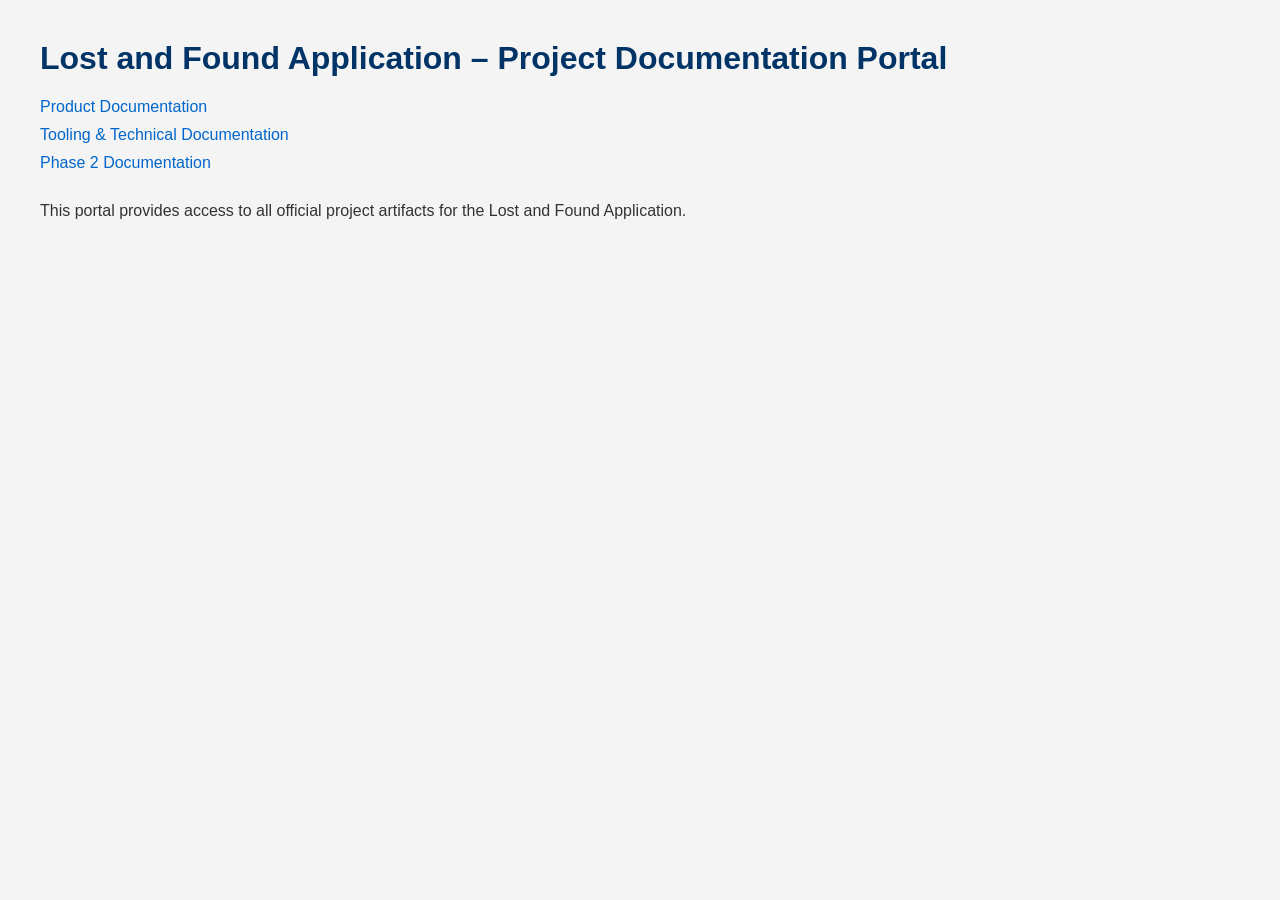
<file: index.html>
<!DOCTYPE html>
<html lang="en">
<head>
    <meta charset="UTF-8">
    <title>Lost and Found App – Project Portal</title>
    <link rel="stylesheet" href="styles.css">
</head>
<body>

<h1>Lost and Found Application – Project Documentation Portal</h1>

<nav>
    <ul>
        <li><a href="product.html">Product Documentation</a></li>
        <li><a href="tooling.html">Tooling & Technical Documentation</a></li>
        <li><a href="Phase2.html">Phase 2 Documentation </a></li>
    </ul>
</nav>

<section>
    <p>
        This portal provides access to all official project artifacts
        for the Lost and Found Application.
    </p>
</section>

</body>
</html>
</file>
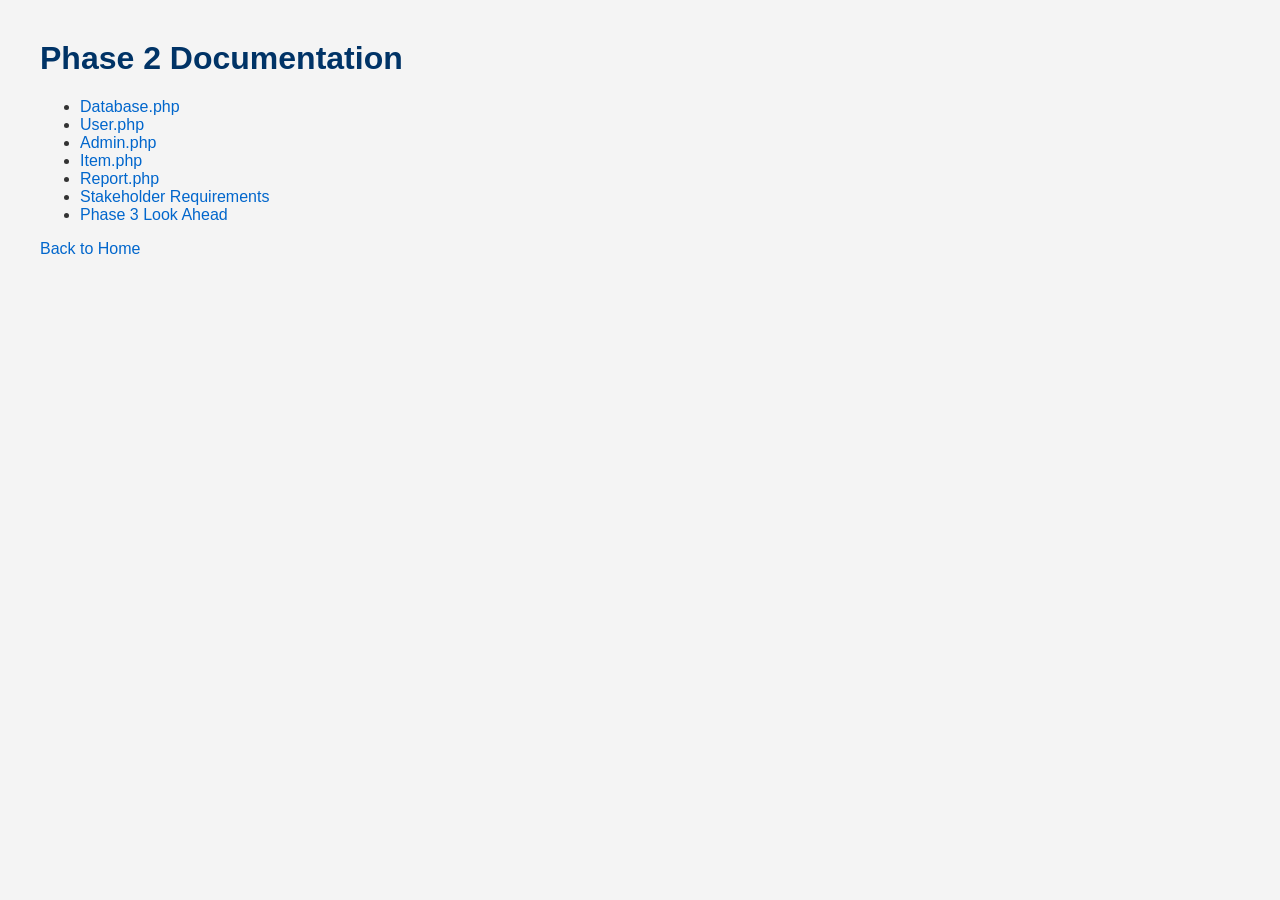
<file: Phase2.html>
<!DOCTYPE html>
<html lang="en">
<head>
    <meta charset="UTF-8">
    <title>Phase 2 Documentation – Lost and Found App</title>
    <link rel="stylesheet" href="styles.css">
</head>
<body>

<h1>Phase 2 Documentation</h1>

<ul>
    <li><a href="docs/phpdatabase.pdf" target="_blank">Database.php</a></li>
    <li><a href="docs/phpuser.pdf" target="_blank">User.php</a></li>
    <li><a href="docs/phpadmin.pdf" target="_blank">Admin.php</a></li>
    <li><a href="docs/phpitem.pdf" target="_blank">Item.php</a></li>
    <li><a href="docs/phpreport.pdf" target="_blank"> Report.php </a></li>
    <li><a href="docs/StakeHolderRequirements.pdf" target="_blank"> Stakeholder Requirements</a></li>
    <li><a href="docs/LookAhead.pdf" target="_blank"> Phase 3 Look Ahead </a></li>

</ul>

<a href="index.html">Back to Home</a>

</body>
</html>
</file>
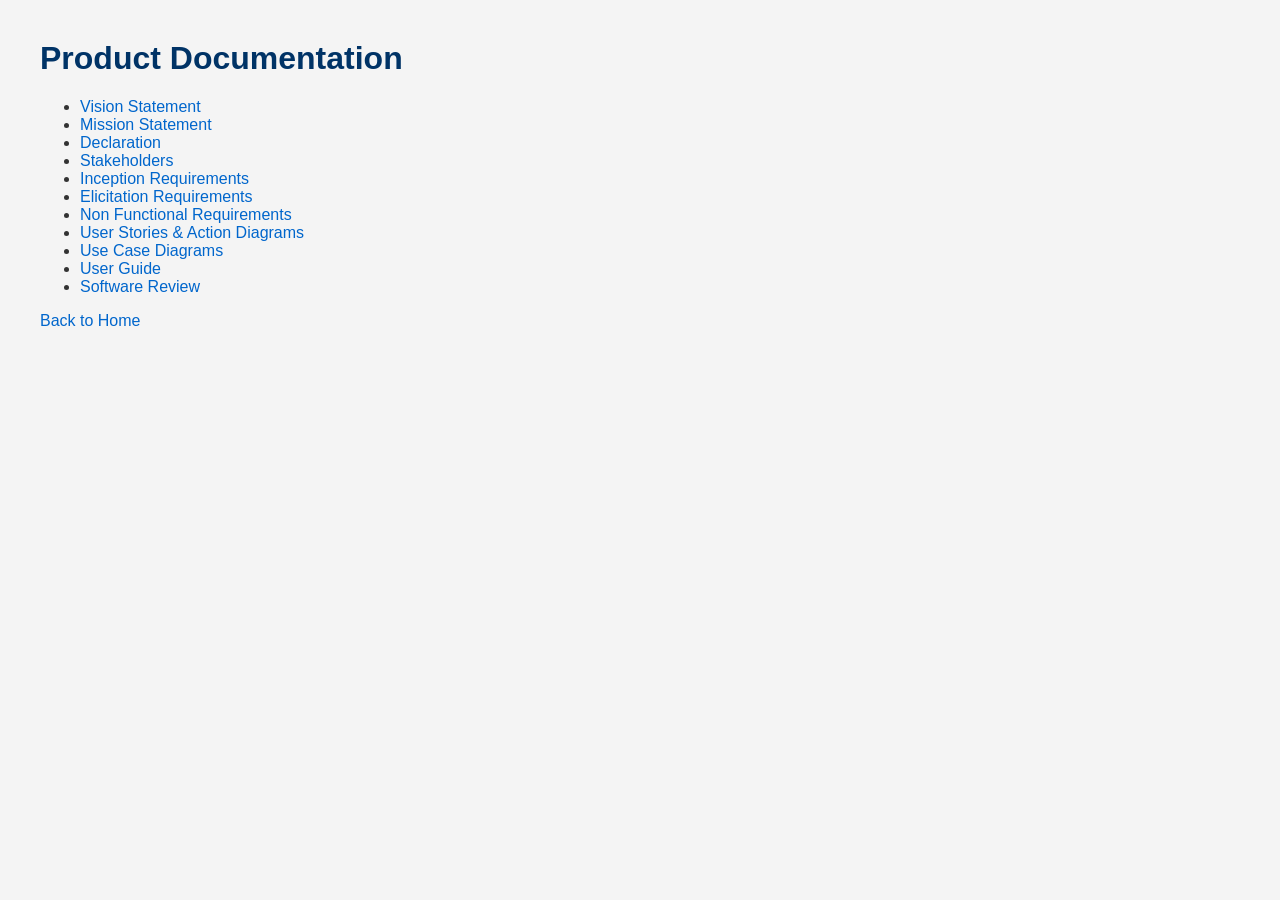
<file: product.html>
<!DOCTYPE html>
<html lang="en">
<head>
    <meta charset="UTF-8">
    <title>Product Documentation – Lost and Found App</title>
    <link rel="stylesheet" href="styles.css">
</head>
<body>

<h1>Product Documentation</h1>

<ul>
    <li><a href="docs/Vision.pdf" target="_blank">Vision Statement</a></li>
    <li><a href="docs/Mission.pdf" target="_blank">Mission Statement</a></li>
    <li><a href="docs/Declaration.pdf" target="_blank">Declaration</a></li>
    <li><a href="docs/Stakeholders.pdf" target="_blank">Stakeholders</a></li>
    <li><a href="docs/InceptionRequirements.pdf" target="_blank"> Inception Requirements</a></li>
    <li><a href="docs/ElicitationRequirements.pdf" target="_blank"> Elicitation Requirements</a></li>
    <li><a href="docs/NonFunctionalRequirements.pdf" target="_blank"> Non Functional Requirements</a></li>
    <li><a href="docs/UserStories.pdf" target="_blank">User Stories & Action Diagrams</a></li>
    <li><a href="docs/UseCases.pdf" target="_blank">Use Case Diagrams</a></li>
    <li><a href="docs/UserGuide.pdf" target="_blank">User Guide</a></li>
    <li><a href="docs/SoftwareReview.pdf" target="_blank">Software Review</a></li>
</ul>

<a href="index.html">Back to Home</a>

</body>
</html>
</file>
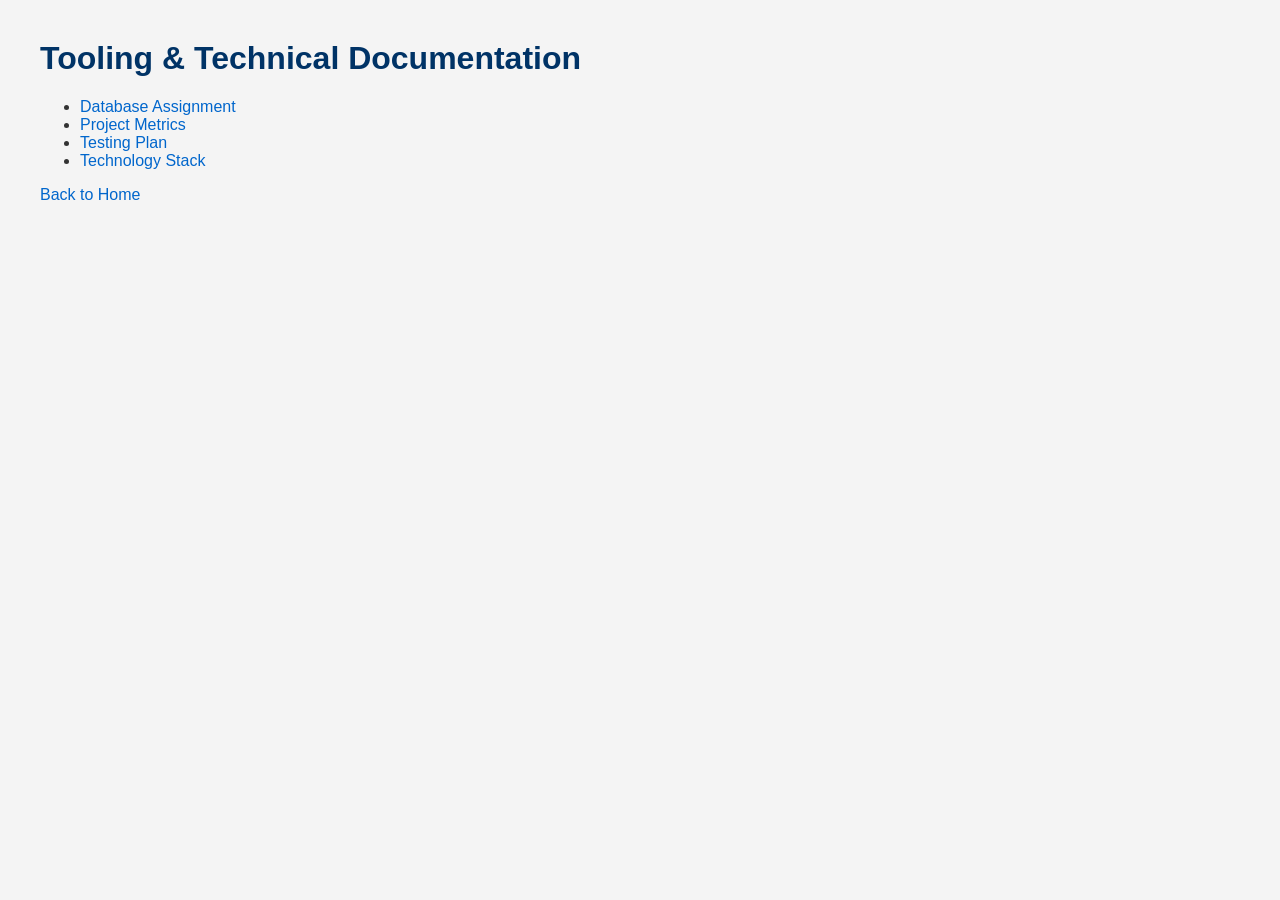
<file: tooling.html>
<!DOCTYPE html>
<html lang="en">
<head>
    <meta charset="UTF-8">
    <title>Tooling Documentation – Lost and Found App</title>
    <link rel="stylesheet" href="styles.css">
</head>
<body>

<h1>Tooling & Technical Documentation</h1>

<ul>
    <li><a href="docs/DB_Assignment.pdf" target="_blank">Database Assignment</a></li>
    <li><a href="docs/Metrics.pdf" target="_blank">Project Metrics</a></li>
    <li><a href="docs/Testing.pdf" target="_blank">Testing Plan</a></li>
    <li><a href="docs/TechStack.pdf" target="_blank">Technology Stack</a></li>
</ul>

<a href="index.html">Back to Home</a>

</body>
</html>
</file>
<file: styles.css>
body {
    font-family: Arial, sans-serif;
    margin: 40px;
    background-color: #f4f4f4;
    color: #333333;
}

h1 {
    color: #003366;
}

nav ul {
    list-style-type: none;
    padding: 0;
}

nav ul li {
    margin: 10px 0;
}

a {
    text-decoration: none;
    color: #0066cc;
}

a:hover {
    text-decoration: underline;
}

ul {
    margin-top: 20px;
}

section {
    margin-top: 30px;
}
</file>
